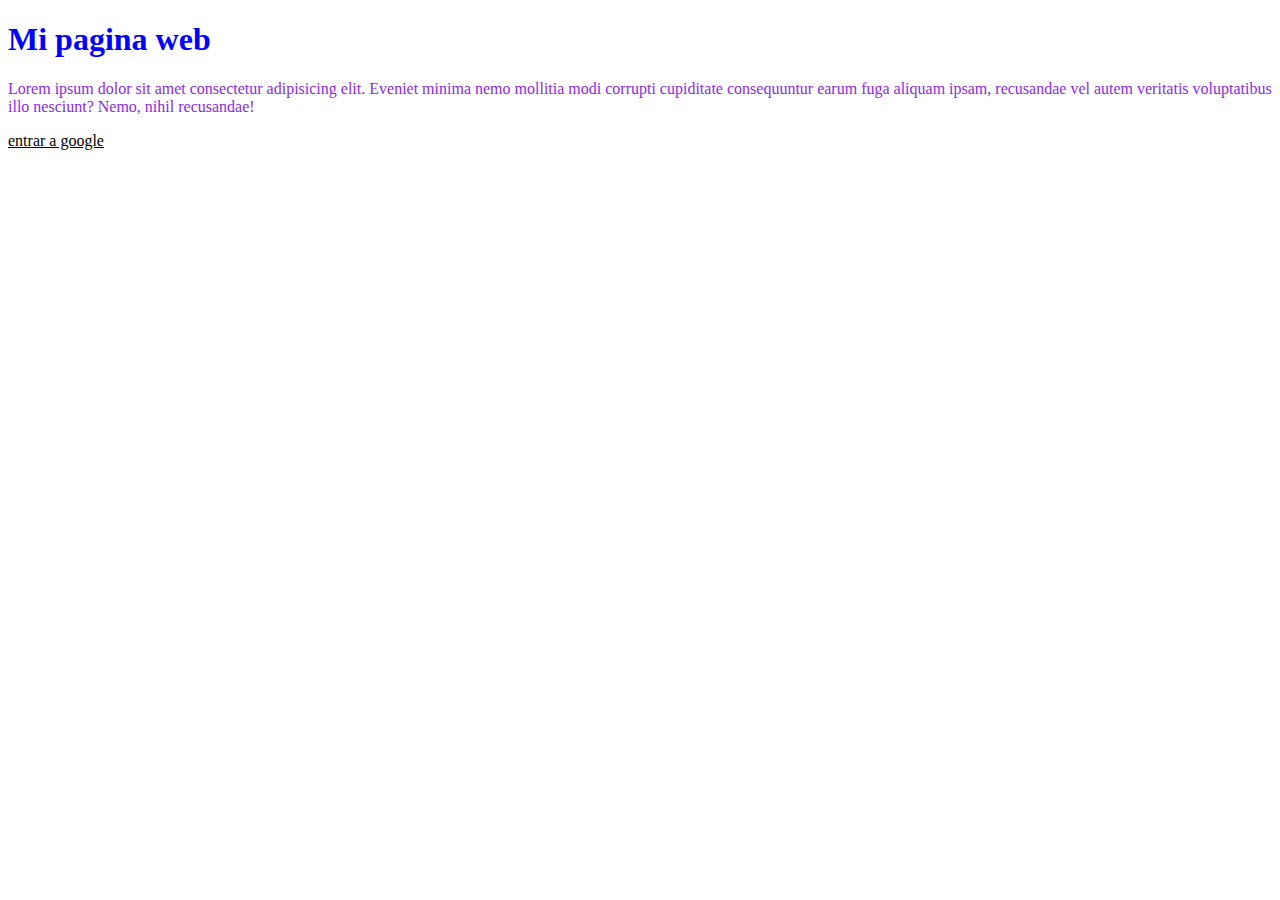
<file: index.html>
<!DOCTYPE html>
<html>
<head>
    <title > MI pagina web Mirna Carreño</title>
    <link rel="stylesheet" type="text/css" href="estilos.css">
</head>
    <body>
        <h1> Mi pagina web</h1>
        <p> Lorem ipsum dolor sit amet consectetur adipisicing elit. Eveniet minima nemo mollitia modi corrupti cupiditate consequuntur earum fuga aliquam ipsam, recusandae vel autem veritatis voluptatibus illo nesciunt? Nemo, nihil recusandae!</p>
        <a href="htpps//www.google.com.ar">entrar a google</a>
    </body>

</html>
</file>
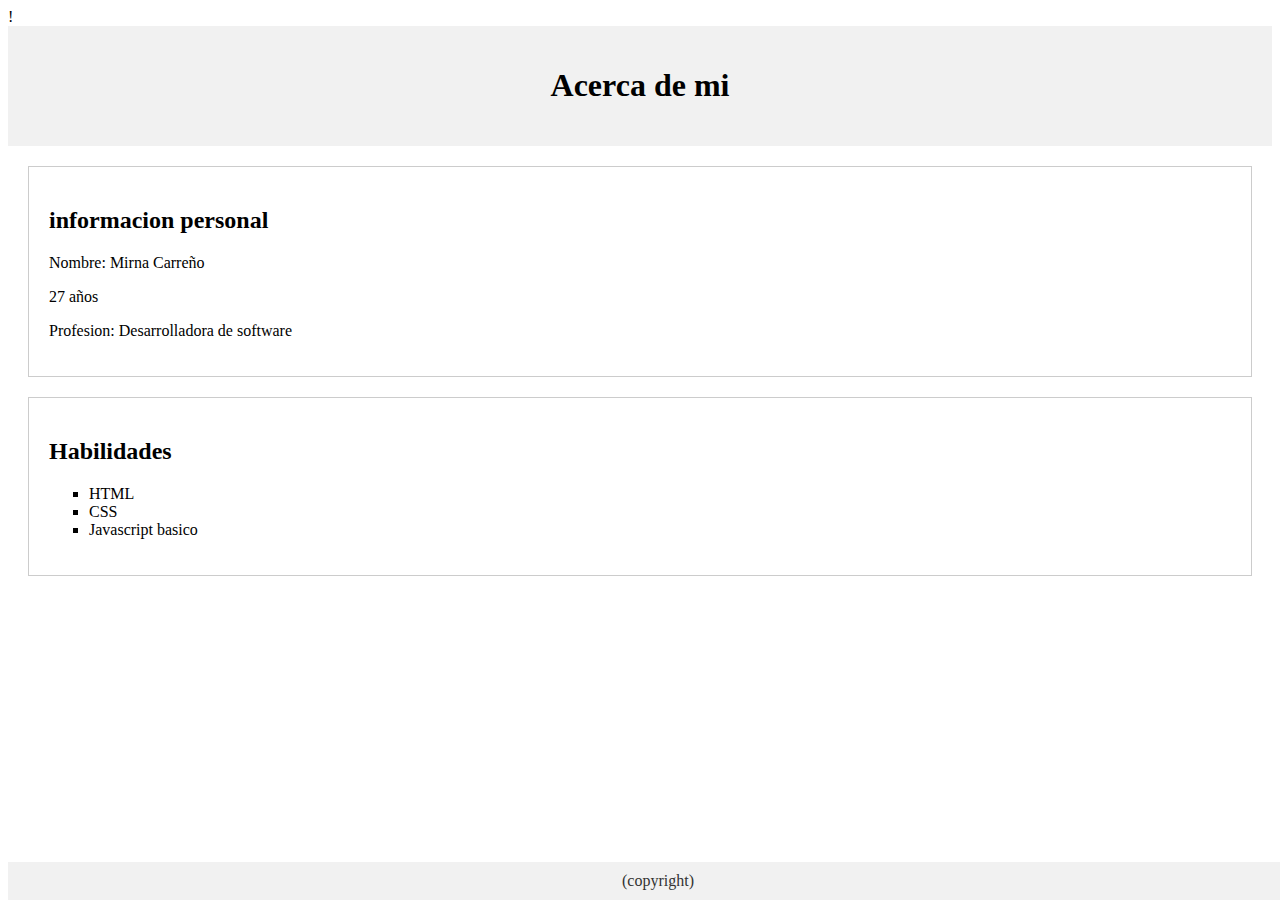
<file: sobreMi.html>
<!DOCTYPE html>!
<html>
    <head>
    <title > Acerca de mi</title>
    <link rel="stylesheet" type="text/css" href="estilo2.css">
    </head>
    <body>
        <header>
            <h1> Acerca de mi</h1>
        </header>

            <section>
        <div id="info-personal">
            <h2>informacion personal</h2>
            <p>Nombre: Mirna Carreño</p>
            <p>27 años</p>
            <p>Profesion: Desarrolladora de software</p>
        </div>

        <div id="habilidades">
            <h2>Habilidades</h2>
            <ul>
                <li>HTML</li>
                <li>CSS</li>
                <li>Javascript basico</li>
            </ul>
        </div>
            </section>

            <footer>
            (copyright)
            </footer>
    </body>

    </html>
</file>
<file: estilos.css>
h1 {
    color: blue;
}

p {
    color: blueviolet;
}

a {
    color: #000;
}
</file>
<file: estilo2.css>
@media only screen and(max-width: 600px){
    header, #info-personal, #habilidades{
        padding: 10px;
    }
    h1,h2{
        font-size: 18px;
    }
}


header{
    background-color: #f1f1f1;
    padding: 20px;
    text-align: center;
}

#info-personal, #habilidades{

    margin: 20px;
    padding: 20px;
    border: 1px solid #ccc;
}

#info-personal h2, #habilidades h2{
font-size: 24px;
}

#habilidades ul{
    list-style-type: square;
}

footer{
    background-color: #f1f1f1;
    color: #333;
    text-align: center;
    padding: 10px;
    position: absolute;
    bottom: 0;
    width: 100%;
}
</file>
